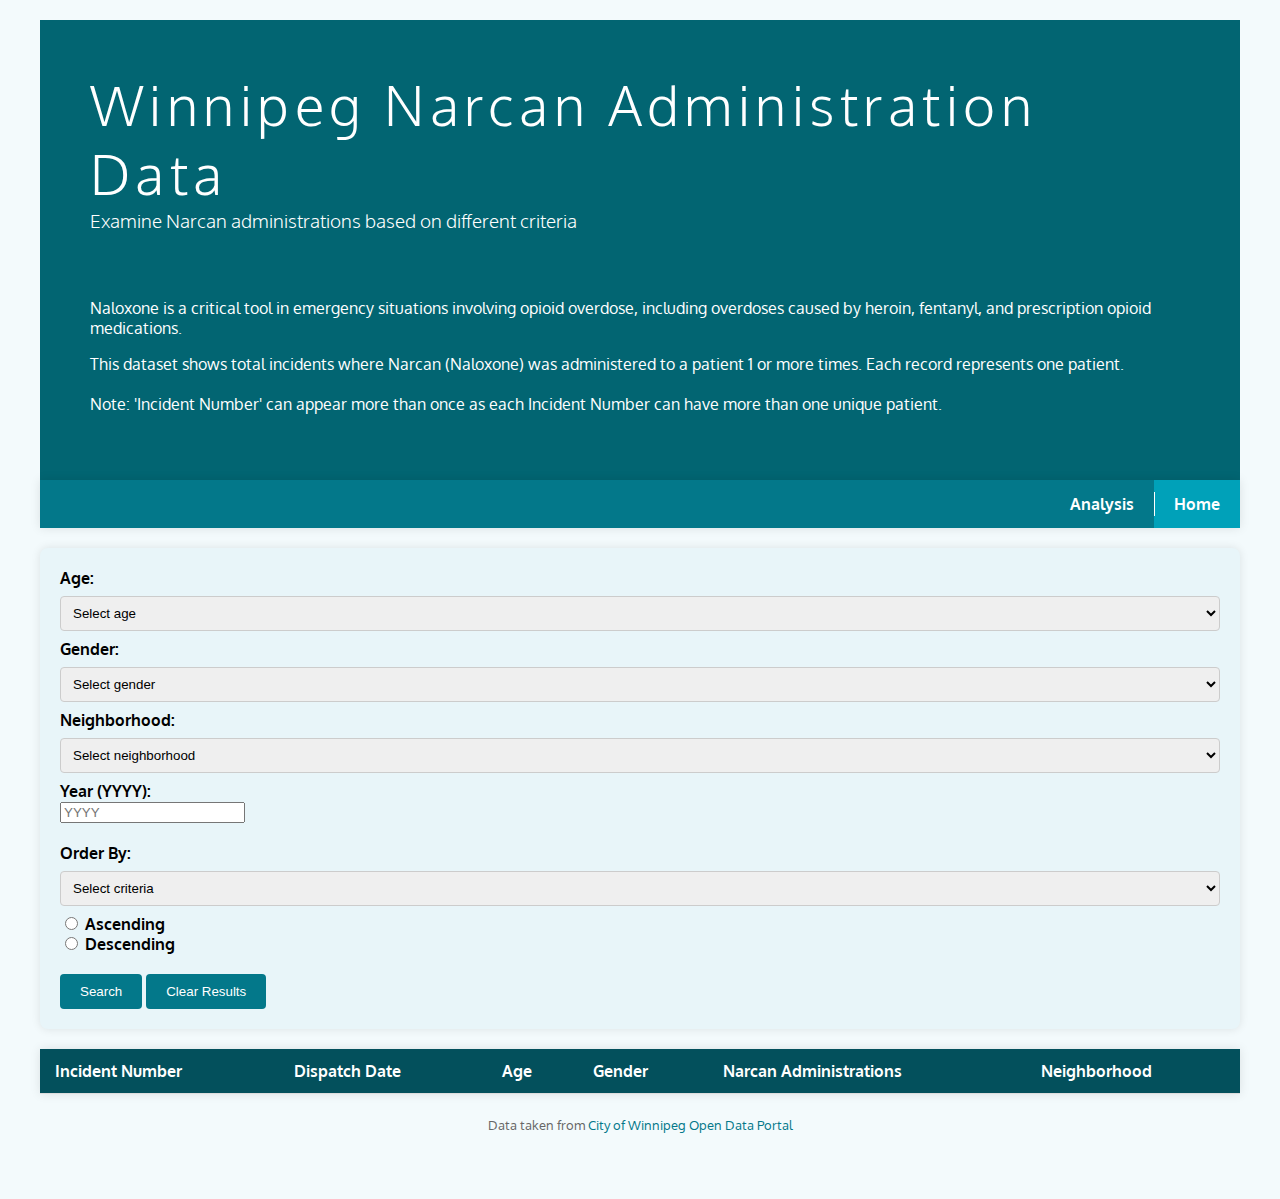
<file: index.html>
<!-------w------------

    Assignment 4
    Name: Faye Vaquilar
    Date: March 8, 2024
    Description: AJAX search form that queries the City of Winnipeg Open Data API and displays search results below the form. 
--------------------->

<!DOCTYPE html>
<html lang="en">
	<head>
		<meta charset="UTF-8" />
		<meta http-equiv="X-UA-Compatible" content="IE=edge" />
		<meta name="viewport" content="width=device-width, initial-scale=1.0" />
		<script src="script.js"></script>
		<link rel="stylesheet" href="main.css" />
		<link rel="preconnect" href="https://fonts.googleapis.com">
		<link rel="preconnect" href="https://fonts.gstatic.com" crossorigin>
		<link href="https://fonts.googleapis.com/css2?family=Oxygen:wght@300;400;700&display=swap" rel="stylesheet">
		<title>Winnipeg Narcan Administration Data</title>
	</head>
	<body>
		<div class="container">
			<div class="header">
				<h1>Winnipeg Narcan Administration Data</h1>
				<h2>Examine Narcan administrations based on different criteria</h2>
				<p>Naloxone is a critical tool in emergency situations involving opioid overdose, including overdoses caused by heroin, fentanyl, and prescription opioid medications.</p>
				<p>This dataset shows total incidents where Narcan (Naloxone) was administered to a patient 1 or more times. Each record represents one patient. <br><br> Note: 'Incident Number' can appear more than once as each Incident Number can have more than one unique patient.
				</p>
			</div>
		
		<nav id="navbar">
			<ul>
				<li><a href="index.html">Home</a></li>
				<li><a href="analysis.html">Analysis</a></li>
			</ul>
		</nav>  
			
		<!-- Search area - age and gender -->
		<div id="search">
			<label for="age">Age:</label>
			<select name="age" id="age">
				<option value="">Select age</option>
				<option value="0 to 4">0-4</option>
				<option value="5 to 9">5-9</option>
				<option value="10 to 14">10-14</option>
				<option value="15 to 19">15-19</option>
				<option value="20 to 24">20-24</option>
				<option value="25 to 29">25-29</option>
				<option value="30 to 34">30-34</option>
				<option value="35 to 39">35-39</option>
				<option value="40 to 44">40-44</option>
				<option value="45 to 49">45-49</option>
				<option value="50 to 54">50-54</option>
				<option value="55 to 59">55-59</option>
				<option value="60 to 64">60-64</option>
				<option value="65 to 69">65-69</option>
				<option value="70 to 74">70-74</option>
				<option value="75 to 79">75-79</option>
				<option value="80 to 84">80-84</option>
				<option value="85 to 89">85-89</option>
				<option value="90 to 94">90-94</option>
				<option value="95 to 99">95-99</option>
				<option value="Over 100">Over 100</option>
			</select>
			<br>

			<label for="gender">Gender:</label>
			<select name="gender" id="gender">
				<option value="">Select gender</option>
				<option value="Male">Male</option>
				<option value="Female">Female</option>
			</select>
			<br>

			<label for="neighborhood">Neighborhood:</label>
			<select name="neighborhood" id="neighborhood">
				<option value="">Select neighborhood</option>
				<optgroup label="A">
					<option value="Agassiz">Agassiz</option>
					<option value="Airport">Airport</option>
					<option value="Alpine Place">Alpine Place</option>
					<option value="Amber Trails">Amber Trails</option>
					<option value="Archwood">Archwood</option>
					<option value="Armstrong Point">Armstrong Point</option>
					<option value="Assiniboia Downs (New)">Assiniboia Downs (New)</option>
				</optgroup>
				<optgroup label="B">
					<option value="Beaumont">Beaumont</option>
					<option value="Betsworth">Betsworth</option>
					<option value="Birchwood">Birchwood</option>
					<option value="Booth">Booth</option>
					<option value="Bridgwater Forest (New)">Bridgwater Forest (New)</option>
					<option value="Broadway-Assiniboine">Broadway-Assiniboine</option>
					<option value="Brockville">Brockville</option>
					<option value="Brooklands">Brooklands</option>
					<option value="Bruce Park">Bruce Park</option>
					<option value="Buchanan">Buchanan</option>
					<option value="Burrows Central">Burrows Central</option>
					<option value="Burrows-Keewatin">Burrows-Keewatin</option>
				</optgroup>
				<optgroup label="C">
					<option value="Canterbury Park">Canterbury Park</option>
					<option value="Centennial">Centennial</option>
					<option value="Central Park">Central Park</option>
					<option value="Central River Heights">Central River Heights</option>
					<option value="Central St. Boniface">Central St. Boniface</option>
					<option value="Chalmers">Chalmers</option>
					<option value="China Town">China Town</option>
					<option value="Civic Centre (New)">Civic Centre (New)</option>
					<option value="Cloutier Drive">Cloutier Drive</option>
					<option value="Colony">Colony</option>
					<option value="Crescent Park">Crescent Park</option>
					<option value="Crescentwood">Crescentwood</option>
					<option value="Crestview">Crestview</option>
				</optgroup>
				<optgroup label="D">
					<option value="Dakota Crossing">Dakota Crossing</option>
					<option value="Daniel McIntyre">Daniel McIntyre</option>
					<option value="Deer Lodge">Deer Lodge</option>
					<option value="Dufferin Industrial">Dufferin Industrial</option>
					<option value="Dufferin">Dufferin</option>
					<option value="Dufresne">Dufresne</option>
				</optgroup>
				<optgroup label="E">
					<option value="Eaglemere">Eaglemere</option>
					<option value="Earl Grey">Earl Grey</option>
					<option value="East Elmwood">East Elmwood</option>
					<option value="Ebby-Wentworth">Ebby-Wentworth</option>
					<option value="Edgeland">Edgeland</option>
					<option value="Elm Park">Elm Park</option>
					<option value="Elmhurst">Elmhurst</option>
					<option value="Eric Coy">Eric Coy</option>
					<option value="Exchange District">Exchange District</option>
				</optgroup>
				<optgroup label="F">
					<option value="Fairfield Park">Fairfield Park</option>
					<option value="Fort Richmond">Fort Richmond</option>
				</optgroup>
				<optgroup label="G">
					<option value="Garden City">Garden City</option>
					<option value="Glendale">Glendale</option>
					<option value="Glenelm">Glenelm</option>
					<option value="Glenwood">Glenwood</option>
					<option value="Grant Park">Grant Park</option>
					<option value="Grassie">Grassie</option>
				</optgroup>
				<optgroup label="H">
					<option value="Heritage Park">Heritage Park</option>
					<option value="Holden">Holden</option>
				</optgroup>
				<optgroup label="I">
					<option value="Inkster Gardens">Inkster Gardens</option>
					<option value="Inkster-Faraday">Inkster-Faraday</option>
					<option value="Island Lakes">Island Lakes</option>
				</optgroup>
				<optgroup label="J">
					<option value="J.B. Mitchell">J.B. Mitchell</option>
					<option value="Jameswood">Jameswood</option>
					<option value="Jefferson">Jefferson</option>
				</optgroup>
				<optgroup label="K">
					<option value="Kensington">Kensington</option>
					<option value="Kern Park">Kern Park</option>
					<option value="Kil-cona Park">Kil-cona Park</option>
					<option value="Kildare-Redonda">Kildare-Redonda</option>
					<option value="Kildonan Drive">Kildonan Drive</option>
					<option value="King Edward">King Edward</option>
					<option value="Kingston Crescent">Kingston Crescent</option>
					<option value="Kirkfield">Kirkfield</option>
				</optgroup>
				<optgroup label="L">
					<option value="Lavalee">Lavalee</option>
					<option value="Leila North">Leila North</option>
					<option value="Leila-McPhillips Triangle">Leila-McPhillips Triangle</option>
					<option value="Linden Ridge">Linden Ridge</option>
					<option value="Linden Woods">Linden Woods</option>
					<option value="Logan-C.P.R">Logan-C.P.R</option>
					<option value="Lord Roberts">Lord Roberts</option>
					<option value="Lord Selkirk Park">Lord Selkirk Park</option>
					<option value="Luxton">Luxton</option>
				</optgroup>
				<optgroup label="M">
					<option value="Maginot">Maginot</option>
					<option value="Mandalay West">Mandalay West</option>
					<option value="Margaret Park">Margaret Park</option>
					<option value="Marlton">Marlton</option>
					<option value="Mathers">Mathers</option>
					<option value="Maybank">Maybank</option>
					<option value="McMillan">McMillan</option>
					<option value="Meadowood">Meadowood</option>
					<option value="Meadows">Meadows</option>
					<option value="Melrose">Melrose</option>
					<option value="Minnetonka">Minnetonka</option>
					<option value="Minto">Minto</option>
					<option value="Mission Gardens">Mission Gardens</option>
					<option value="Mission Industrial">Mission Industrial</option>
					<option value="Montcalm">Montcalm</option>
					<option value="Munroe East">Munroe East</option>
					<option value="Munroe West">Munroe West</option>
					<option value="Mynarski">Mynarski</option>
				</optgroup>
				<optgroup label="N">
					<option value="Niakwa Park">Niakwa Park</option>
					<option value="Niakwa Place">Niakwa Place</option>
					<option value="Norberry">Norberry</option>
					<option value="Normand Park">Normand Park</option>
					<option value="North Point Douglas">North Point Douglas</option>
					<option value="North River Heights">North River Heights</option>
					<option value="North St. Boniface">North St. Boniface</option>
					<option value="Norwood East">Norwood East</option>
					<option value="Norwood West">Norwood West</option>
				</optgroup>
				<optgroup label="O">
					<option value="Old Tuxedo">Old Tuxedo</option>
				</optgroup>
				<optgroup label="P">
					<option value="Parc La Salle">Parc La Salle</option>
					<option value="Peguis">Peguis</option>
					<option value="Pembina Strip">Pembina Strip</option>
					<option value="Point Road">Point Road</option>
					<option value="Polo Park">Polo Park</option>
					<option value="Portage-Ellice">Portage-Ellice</option>
					<option value="Pulberry">Pulberry</option>
				</optgroup>
				<optgroup label="R">
					<option value="Radisson">Radisson</option>
					<option value="Richmond Lakes">Richmond Lakes</option>
					<option value="Richmond West">Richmond West</option>
					<option value="Ridgedale">Ridgedale</option>
					<option value="Ridgewood South">Ridgewood South</option>
					<option value="River East">River East</option>
					<option value="River Park South">River Park South</option>
					<option value="River West Park">River West Park</option>
					<option value="Riverbend">Riverbend</option>
					<option value="Rivergrove">Rivergrove</option>
					<option value="River-Osborne">River-Osborne</option>
					<option value="Riverview">Riverview</option>
					<option value="Robertson">Robertson</option>
					<option value="Roblin Park">Roblin Park</option>
					<option value="Rockwood">Rockwood</option>
					<option value="Roslyn">Roslyn</option>
					<option value="Rosser-Old Kildonan">Rosser-Old Kildonan</option>
					<option value="Rossmere-A">Rossmere-A</option>
					<option value="Rossmere-B">Rossmere-B</option>
					<option value="Royalwood">Royalwood</option>
				</optgroup>
				<optgroup label="S">
					<option value="Sage Creek (New)">Sage Creek (New)</option>
					<option value="Sargent Park">Sargent Park</option>
					<option value="Seven Oaks">Seven Oaks</option>
					<option value="Shaughnessy Park">Shaughnessy Park</option>
					<option value="Silver Heights">Silver Heights</option>
					<option value="Sir John Franklin">Sir John Franklin</option>
					<option value="South Point Douglas">South Point Douglas</option>
					<option value="South Pointe (New)">South Pointe (New)</option>
					<option value="South Portage">South Portage</option>
					<option value="South River Heights">South River Heights</option>
					<option value="South Tuxedo">South Tuxedo</option>
					<option value="Southboine">Southboine</option>
					<option value="Southdale">Southdale</option>
					<option value="Southland Park">Southland Park</option>
					<option value="Spence">Spence</option>
					<option value="Springfield North">Springfield North</option>
					<option value="Springfield South">Springfield South</option>
					<option value="St. George">St. George</option>
					<option value="St. John's Park">St. John's Park</option>
					<option value="St. John's">St. John's</option>
					<option value="St. Matthews">St. Matthews</option>
					<option value="St. Norbert">St. Norbert</option>
					<option value="St. Vital Perimeter South">St. Vital Perimeter South</option>
					<option value="Stock Yards">Stock Yards</option>
					<option value="Sturgeon Creek">Sturgeon Creek</option>
				</optgroup>
				<optgroup label="T">
					<option value="Talbot-Grey">Talbot-Grey</option>
					<option value="Templeton-Sinclair">Templeton-Sinclair</option>
					<option value="The Maples">The Maples</option>
					<option value="Tissot">Tissot</option>
					<option value="Transcona South">Transcona South</option>
					<option value="Tuxedo">Tuxedo</option>
					<option value="Tyndall Park">Tyndall Park</option>
				</optgroup>
				<optgroup label="U">
				</optgroup>
				<optgroup label="V">
					<option value="Valhalla">Valhalla</option>
					<option value="Valley Gardens">Valley Gardens</option>
					<option value="Varennes">Varennes</option>
					<option value="Varsity View">Varsity View</option>
					<option value="Vialoux">Vialoux</option>
					<option value="Victoria Crescent">Victoria Crescent</option>
					<option value="Victoria West">Victoria West</option>
					<option value="Vista"></option>
				</optgroup>
				<optgroup label="W">
					<option value="Waverley Heights">Waverley Heights</option>
					<option value="Wellington Crescent">Wellington Crescent</option>
					<option value="West Alexander">West Alexander</option>
					<option value="West Broadway">West Broadway</option>
					<option value="West Wolseley">West Wolseley</option>
					<option value="Westdale">Westdale</option>
					<option value="Weston">Weston</option>
					<option value="Westwood">Westwood</option>
					<option value="Whyte Ridge">Whyte Ridge</option>
					<option value="Wildwood">Wildwood</option>
					<option value="Wilkes South">Wilkes South</option>
					<option value="William Whyte">William Whyte</option>
					<option value="Windsor Park">Windsor Park</option>
					<option value="Wolseley">Wolseley</option>
					<option value="Woodhaven">Woodhaven</option>
					<option value="Worthington">Worthington</option>
				</optgroup>
			</select>
			
			<!-- Search area - dispatch date -->
			<label for="year">Year (YYYY):</label><br>
			<input type="text" id="year" name="year" placeholder="YYYY" />
			<br><br>		

			<!-------------------
				Search area - order by
			--------------------->
			<label for="orderBy">Order By:</label>			
			<select name="orderBy" id="orderBy">
				<option value="">Select criteria</option>
				<option value="age">Age</option>
				<option value="dispatch_date">Dispatch Date</option>
				<option value="neighbourhood">Neighbourhood</option>
			</select>
			
			<br>

			<div id="orderDirectionDiv">
				<input type="radio" name="orderDirection" id="asc" value=" asc">
				<label for="asc">Ascending</label><br>
				<input type="radio" name="orderDirection" id="desc" value=" desc">
				<label for="desc">Descending</label><br><br>
			</div>

			<!-- Search area - search button -->
			<button id="button" onclick="displayResults()">Search</button>
			<button onclick="clearResults()">Clear Results</button>
		</div>

		<!-- Number of Results -->
		<p id="numberOfResults"></p>

		<!-- Table output -->
		<table>
			<thead>
				<tr>
					<th>Incident Number</th>
					<th>Dispatch Date</th>
					<th>Age</th>
					<th>Gender</th>
					<th>Narcan Administrations</th>
					<th>Neighborhood</th>
				</tr>
			</thead>
			<tbody id="output">
			<!-- Search results will be displayed here -->
			</tbody>
		</table>

		<div id="pagination">
			<button id="prevPageBtn" onclick="previousPage()" style="display: none;">Previous Page</button>
			<button id="nextPageBtn" onclick="nextPage()" style="display: none;">Next Page</button>
		</div>

		<footer>
			<small>Data taken from <a href="https://data.winnipeg.ca/Fire-and-Paramedic-Service/Narcan-Administrations/qd6b-q49i/about_data">City of Winnipeg Open Data Portal</a>
			</small>
		</footer>
		</div>
		
	</body>
</html>
</file>
<file: main.css>
/******w**************
    
    Assignment 4 Stylesheet
    Name: Faye Vaquiar
    Date: March 10, 2024
    Description: 

*********************/
body {
    font-family: "Oxygen", sans-serif;
    margin: 0;
    padding: 0;
    background-color: #e8f5f983;
}

.container {
    max-width: 1200px;
    margin: 0 auto;
    padding: 20px;
    padding-bottom: 65px;
}

h1 {
    margin-top: 65px;
    font-size: 3.42em;
    padding: 0;
    margin: 0;
    letter-spacing: 0.1em;
    font-weight: 350;
}

h2 {
    font-weight: lighter;
    font-size: 1.2em;
    padding: 0;
    margin-top: 0;
    margin-bottom: 65px;
}

#search {
    background-color: #E8F5F9;
    padding: 20px;
    border-radius: 8px;
    box-shadow: 0 0 10px rgba(0, 0, 0, 0.1);
    margin-bottom: 20px;
}

label {
    font-weight: bold;
}

select, input[type="date"] {
    width: 100%;
    padding: 8px;
    margin: 8px 0;
    border: 1px solid #ccc;
    border-radius: 4px;
    box-sizing: border-box;
}

button {
    background-color: #03788a;
    color: #fff;
    padding: 10px 20px;
    border: none;
    border-radius: 4px;
    cursor: pointer;
    transition: background-color 0.3s ease;
}

button:hover {
    background-color: #00b1cc;
}

table {
    width: 100%;
    border-collapse: collapse;
    background-color: #fff;
    box-shadow: 0 0 10px rgba(0, 0, 0, 0.1);
}

table tr:nth-child(even) {
    background-color: #E8F5F9;
}

th, td {
    padding: 12px 15px;
    text-align: left;
    border-bottom: 1px solid #ddd;
}

th {
    background-color: #03505c;
    color: #fff;
}

#pagination {
    text-align: center;
    margin-top: 20px;
}

#prevPageBtn, #nextPageBtn {
    background-color: #03788a;
    color: #fff;
    padding: 10px 20px;
    border: none;
    border-radius: 4px;
    cursor: pointer;
    transition: background-color 0.3s ease;

}

#prevPageBtn {
    float: left;
}

#nextPageBtn {
    float: right;
}

#prevPageBtn:hover, #nextPageBtn:hover {
    background-color: #00b1cc;
}

#numberOfResults {
    text-align: left;
    margin-bottom: 20px;
    color: #666;
}

.header {
    background-color: #026572;
    color: #FFF;
    padding: 50px;
    margin-bottom: 0;
}

.header p {
    font-size: 1em;
}

footer {
    text-align: center;
    color: #666;
}

footer a {
    text-decoration: none;
    color: #03788a;
    transition: background-color 0.3s ease;
}

footer a:hover {
    color: #00b1cc;
}

#navbar {
    background-color: #03788a;
    box-shadow: 0 0 10px rgba(0, 0, 0, 0.1);
    margin-top: -16px;
    margin-bottom: 20px;
}

#navbar ul {
    list-style-type: none;
    overflow: hidden;
}
  
#navbar li {
    float: right;
    position: relative;
}

#navbar li:not(:last-child)::after {
    content:"";
    background: #FFF;
    position: absolute;
    bottom: 25%;
    top: 25%;
    width: 1px;

}
  
#navbar li a {
    display: block;
    color: white;
    text-align: center;
    padding: 14px 20px;
    text-decoration: none;
    font-weight: bold;
}
  
#navbar  li  a:hover,
.active  {
    background-color: #00a1b9;
}

.chartContainer {
    background-color: #E8F5F9;
    padding: 40px;
    border-radius: 8px;
    box-shadow: 0 0 10px rgba(0, 0, 0, 0.1);
    display: flex;
    justify-content: center;
    align-items: center;
    flex-direction: column;
    margin: 10px;
    width: 100%;
    box-sizing: border-box;
}

.chartWrapper {
    display: flex;
    flex-wrap: wrap;
    justify-content: space-around;
    gap: 20px;
}

.chartContainer {
    width: 48%; 
}

@media (max-width: 768px) {
    .chartContainer {
        width: 100%; 
    }
}
</file>
